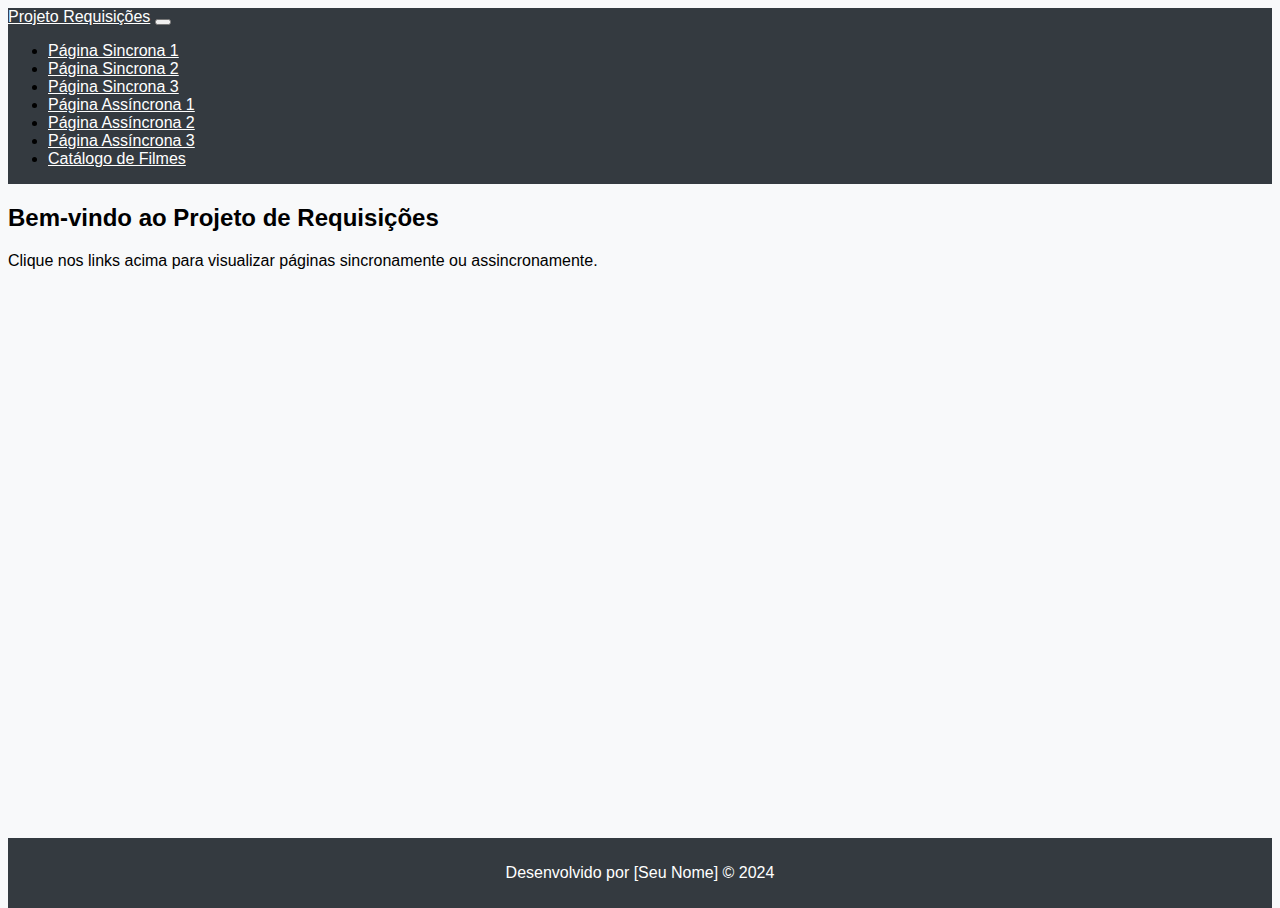
<file: index.html>
<!DOCTYPE html>
<html lang="pt-br">
<head>
    <meta charset="UTF-8">
    <meta name="viewport" content="width=device-width, initial-scale=1.0">
    <title>Index - Sincronismo e Assincronismo</title>
    <link rel="stylesheet" href="https://stackpath.bootstrapcdn.com/bootstrap/4.1.3/css/bootstrap.min.css" integrity="sha384-MCw98/SFnGE8fJT3GXwEOngsV7Zt27NXFoaoApmYm81iuXoPkFOJwJ8ERdknLPMO" crossorigin="anonymous">
    <link rel="stylesheet" href="style.css"> <!-- CSS personalizado -->
</head>
<body>
    <nav class="navbar navbar-expand-lg navbar-custom">
        <div class="container">
            <a class="navbar-brand" href="index.html">Projeto Requisições</a>
            <button class="navbar-toggler" type="button" data-toggle="collapse" data-target="#navbarNav" aria-controls="navbarNav" aria-expanded="false" aria-label="Toggle navigation">
                <span class="navbar-toggler-icon"></span>
            </button>

            <div class="collapse navbar-collapse" id="navbarNav">
                <ul class="navbar-nav ml-auto">
					<li class="nav-item"><a class="nav-link" href="pagina_1.html">Página Sincrona 1</a></li>
					<li class="nav-item"><a class="nav-link" href="pagina_2.html">Página Sincrona 2</a></li>
					<li class="nav-item"><a class="nav-link" href="pagina_3.html">Página Sincrona 3</a></li>

                    <li class="nav-item"><a class="nav-link" href="#" onclick="requisitarPagina('pagina_1_conteudo.html')">Página Assíncrona 1</a></li>
                    <li class="nav-item"><a class="nav-link" href="#" onclick="requisitarPagina('pagina_2_conteudo.html')">Página Assíncrona 2</a></li>
                    <li class="nav-item"><a class="nav-link" href="#" onclick="requisitarPagina('pagina_3_conteudo.html')">Página Assíncrona 3</a></li>
                    <li class="nav-item"><a class="nav-link" href="filmes.html">Catálogo de Filmes</a></li>
                </ul>
            </div>
        </div>
    </nav>

    <div class="container mt-5">
        <div id="conteudo" class="text-center">
            <h2>Bem-vindo ao Projeto de Requisições</h2>
            <p>Clique nos links acima para visualizar páginas sincronamente ou assincronamente.</p>
        </div>
    </div>

    <footer>
        <p>Desenvolvido por [Seu Nome] © 2024</p>
    </footer>

    <script src="https://code.jquery.com/jquery-3.3.1.slim.min.js" integrity="sha384-q8i/X+965DzO0rT7abK41JStQIAqVgRVzpbzo5smXKp4YfRvH+8abtTE1Pi6jizo" crossorigin="anonymous"></script>
    <script src="https://cdnjs.cloudflare.com/ajax/libs/popper.js/1.14.3/umd/popper.min.js" integrity="sha384-ZMP7rVo3mIykV+2+9J3UJ46jBkxc9OmZXp3yMz0CW4yIOMq6I6hbGJfTAeZlG0i" crossorigin="anonymous"></script>
    <script src="https://stackpath.bootstrapcdn.com/bootstrap/4.1.3/js/bootstrap.min.js" integrity="sha384-ChfqqxuZUCnJSK3+MXmPNIyE6ZbWh2IMqE241rYiqJxyMiZ6OW/JmZQ5stwEULTy" crossorigin="anonymous"></script>
    <script>
        function requisitarPagina(url) {
            let conteudo = document.getElementById('conteudo');
            let botoes = document.querySelectorAll('.nav-link');

            conteudo.innerHTML = '';
            
            if (!document.getElementById('loading')) {
                let imgLoading = document.createElement('img');
                imgLoading.id = 'loading';
                imgLoading.src = 'loading.gif';
                imgLoading.className = 'rounded mx-auto d-block';
                conteudo.appendChild(imgLoading);
            }

            botoes.forEach(link => link.classList.add('disabled'));

            let ajax = new XMLHttpRequest();
            ajax.open('GET', url);

            ajax.onreadystatechange = () => {
                if (ajax.readyState == 4) {
                    if (ajax.status == 200) {
                        conteudo.innerHTML = ajax.responseText;
                    } else {
                        conteudo.innerHTML = '<p class="text-danger">Erro ao carregar a página. Por favor, tente novamente mais tarde.</p>';
                    }
                    botoes.forEach(link => link.classList.remove('disabled'));
                }
            };

            ajax.onerror = () => {
                conteudo.innerHTML = '<p class="text-danger">Erro de conexão. Verifique sua internet.</p>';
                botoes.forEach(link => link.classList.remove('disabled'));
            };

            ajax.send();
        }
    </script>
</body>
</html>
</file>
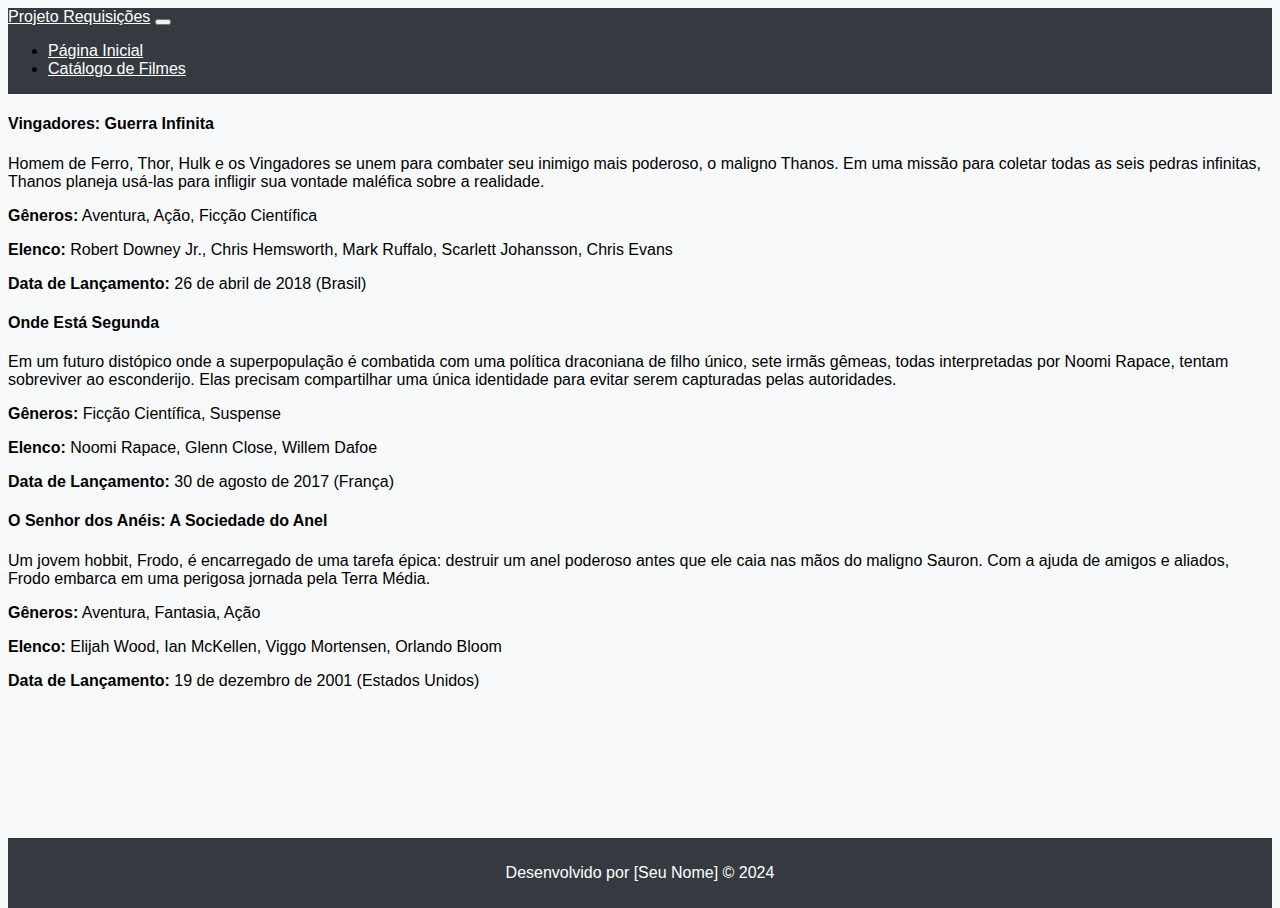
<file: filmes.html>
<!DOCTYPE html>
<html lang="pt-br">
<head>
    <meta charset="UTF-8">
    <meta name="viewport" content="width=device-width, initial-scale=1.0">
    <title>Catálogo de Filmes</title>
    <!-- Bootstrap CDN -->
    <link rel="stylesheet" href="https://stackpath.bootstrapcdn.com/bootstrap/4.1.3/css/bootstrap.min.css" integrity="sha384-MCw98/SFnGE8fJT3GXwEOngsV7Zt27NXFoaoApmYm81iuXoPkFOJwJ8ERdknLPMO" crossorigin="anonymous">
    
    <!-- CSS Personalizado -->
    <link rel="stylesheet" href="style.css">

    <!-- Script para carregar filmes -->
    <script src="xmltojson.js"></script>
    <script src="script.js" defer></script>
</head>
<body>

    <!-- Navbar -->
    <nav class="navbar navbar-expand-lg navbar-custom">
        <div class="container">
            <a class="navbar-brand" href="index.html">Projeto Requisições</a>
            <button class="navbar-toggler" type="button" data-toggle="collapse" data-target="#navbarNav" aria-controls="navbarNav" aria-expanded="false" aria-label="Toggle navigation">
                <span class="navbar-toggler-icon"></span>
            </button>

            <div class="collapse navbar-collapse" id="navbarNav">
                <ul class="navbar-nav ml-auto">
                    <li class="nav-item">
                        <a class="nav-link" href="index.html">Página Inicial</a>
                    </li>
                    <li class="nav-item">
                        <a class="nav-link" href="filmes.html">Catálogo de Filmes</a>
                    </li>
                </ul>
            </div>
        </div>
    </nav>

    <!-- Conteúdo -->
    <div class="container mt-5">
        <div id="conteudo" class="text-center">
            <h2>Catálogo de Filmes</h2>
            <p>Carregando filmes...</p>
        </div>
    </div>

    <!-- Footer -->
    <footer>
        <p>Desenvolvido por [Seu Nome] © 2024</p>
    </footer>

    <!-- Scripts Bootstrap -->
    <script src="https://code.jquery.com/jquery-3.3.1.slim.min.js" integrity="sha384-q8i/X+965DzO0rT7abK41JStQIAqVgRVzpbzo5smXKp4YfRvH+8abtTE1Pi6jizo" crossorigin="anonymous"></script>
    <script src="https://cdnjs.cloudflare.com/ajax/libs/popper.js/1.14.3/umd/popper.min.js" integrity="sha384-ZMP7rVo3mIykV+2+9J3UJ46jBkxc9OmZXp3yMz0CW4yIOMq6I6hbGJfTAeZlG0i" crossorigin="anonymous"></script>
    <script src="https://stackpath.bootstrapcdn.com/bootstrap/4.1.3/js/bootstrap.min.js" integrity="sha384-ChfqqxuZUCnJSK3+MXmPNIyE6ZbWh2IMqE241rYiqJxyMiZ6OW/JmZQ5stwEULTy" crossorigin="anonymous"></script>
</body>
</html>
</file>
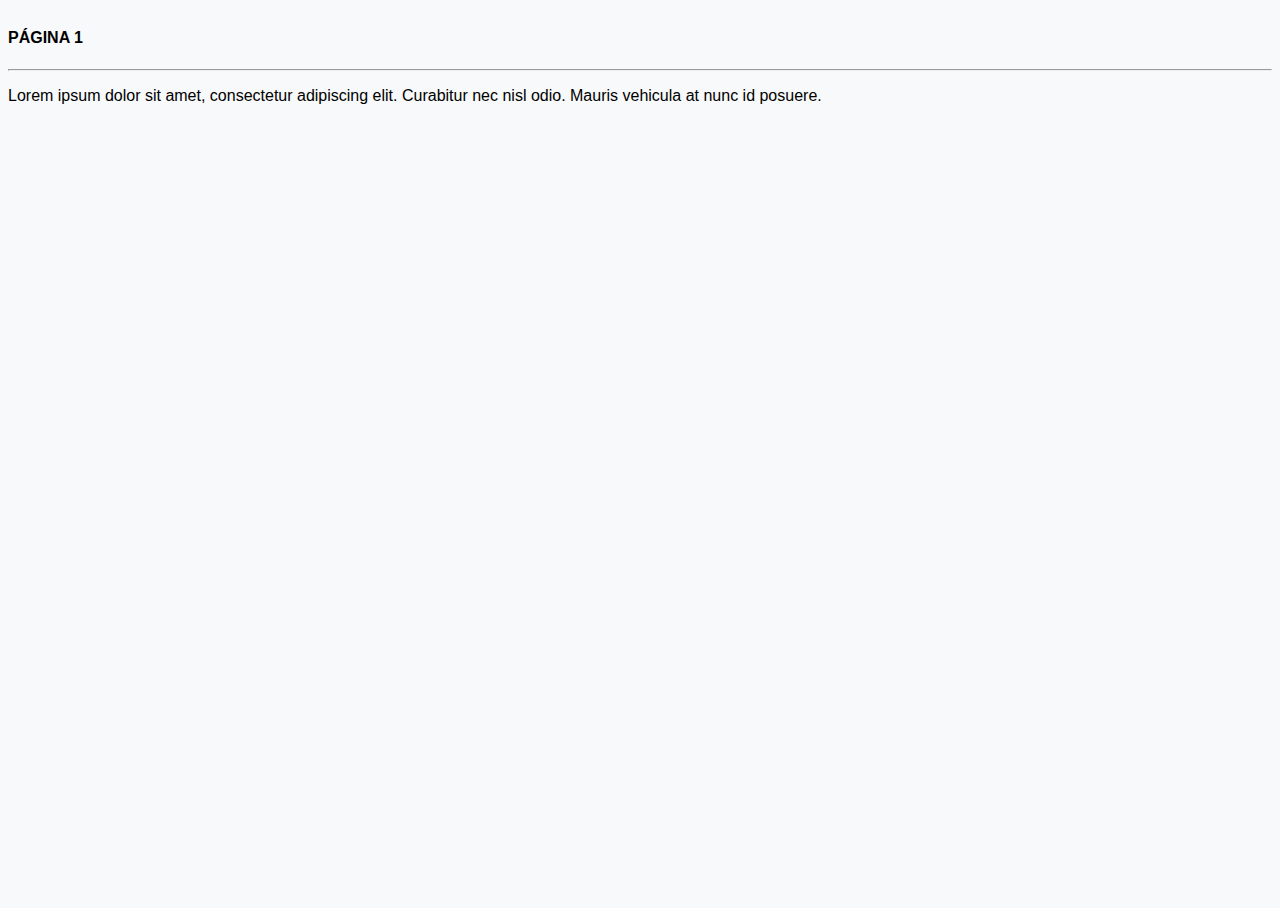
<file: pagina_1_conteudo.html>
<!DOCTYPE html>
<html lang="pt-br">
<head>
    <meta charset="UTF-8">
    <meta name="viewport" content="width=device-width, initial-scale=1.0">
    <title>Página 1 - Projeto Requisições</title>
    <link rel="stylesheet" href="https://stackpath.bootstrapcdn.com/bootstrap/4.1.3/css/bootstrap.min.css" integrity="sha384-MCw98/SFnGE8fJT3GXwEOngsV7Zt27NXFoaoApmYm81iuXoPkFOJwJ8ERdknLPMO" crossorigin="anonymous">
    <link rel="stylesheet" href="style.css"> <!-- CSS personalizado -->
</head>
<body>
    <div class="container mt-5">
        <div class="card">
            <div class="card-body">
                <h4 class="card-title">PÁGINA 1</h4>
                <hr />
                <p class="card-text">Lorem ipsum dolor sit amet, consectetur adipiscing elit. Curabitur nec nisl odio. Mauris vehicula at nunc id posuere.</p>
            </div>
        </div>
    </div>


    <script src="https://code.jquery.com/jquery-3.3.1.slim.min.js" integrity="sha384-q8i/X+965DzO0rT7abK41JStQIAqVgRVzpbzo5smXKp4YfRvH+8abtTE1Pi6jizo" crossorigin="anonymous"></script>
    <script src="https://cdnjs.cloudflare.com/ajax/libs/popper.js/1.14.3/umd/popper.min.js" integrity="sha384-ZMP7rVo3mIykV+2+9J3UJ46jBkxc9OmZXp3yMz0CW4yIOMq6I6hbGJfTAeZlG0i" crossorigin="anonymous"></script>
    <script src="https://stackpath.bootstrapcdn.com/bootstrap/4.1.3/js/bootstrap.min.js" integrity="sha384-ChfqqxuZUCnJSK3+MXmPNIyE6ZbWh2IMqE241rYiqJxyMiZ6OW/JmZQ5stwEULTy" crossorigin="anonymous"></script>
</body>
</html>
</file>
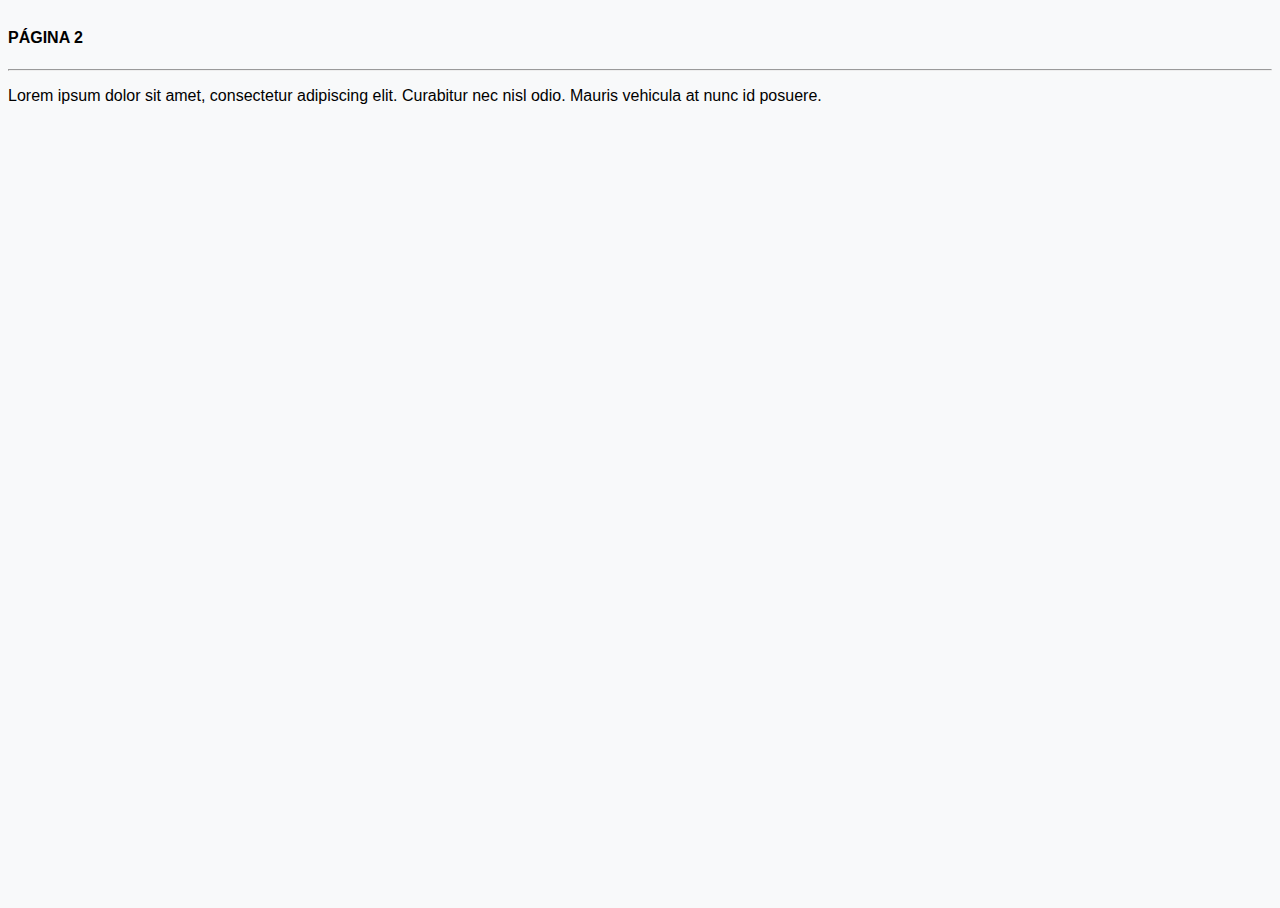
<file: pagina_2_conteudo.html>
<!DOCTYPE html>
<html lang="pt-br">
<head>
    <meta charset="UTF-8">
    <meta name="viewport" content="width=device-width, initial-scale=1.0">
    <title>Página 2 - Projeto Requisições</title>
    <link rel="stylesheet" href="https://stackpath.bootstrapcdn.com/bootstrap/4.1.3/css/bootstrap.min.css" integrity="sha384-MCw98/SFnGE8fJT3GXwEOngsV7Zt27NXFoaoApmYm81iuXoPkFOJwJ8ERdknLPMO" crossorigin="anonymous">
    <link rel="stylesheet" href="style.css"> <!-- CSS personalizado -->
</head>
<body>
    <div class="container mt-5">
        <div class="card">
            <div class="card-body">
                <h4 class="card-title">PÁGINA 2</h4>
                <hr />
                <p class="card-text">Lorem ipsum dolor sit amet, consectetur adipiscing elit. Curabitur nec nisl odio. Mauris vehicula at nunc id posuere.</p>
            </div>
        </div>
    </div>

    <script src="https://code.jquery.com/jquery-3.3.1.slim.min.js" integrity="sha384-q8i/X+965DzO0rT7abK41JStQIAqVgRVzpbzo5smXKp4YfRvH+8abtTE1Pi6jizo" crossorigin="anonymous"></script>
    <script src="https://cdnjs.cloudflare.com/ajax/libs/popper.js/1.14.3/umd/popper.min.js" integrity="sha384-ZMP7rVo3mIykV+2+9J3UJ46jBkxc9OmZXp3yMz0CW4yIOMq6I6hbGJfTAeZlG0i" crossorigin="anonymous"></script>
    <script src="https://stackpath.bootstrapcdn.com/bootstrap/4.1.3/js/bootstrap.min.js" integrity="sha384-ChfqqxuZUCnJSK3+MXmPNIyE6ZbWh2IMqE241rYiqJxyMiZ6OW/JmZQ5stwEULTy" crossorigin="anonymous"></script>
</body>
</html>
</file>
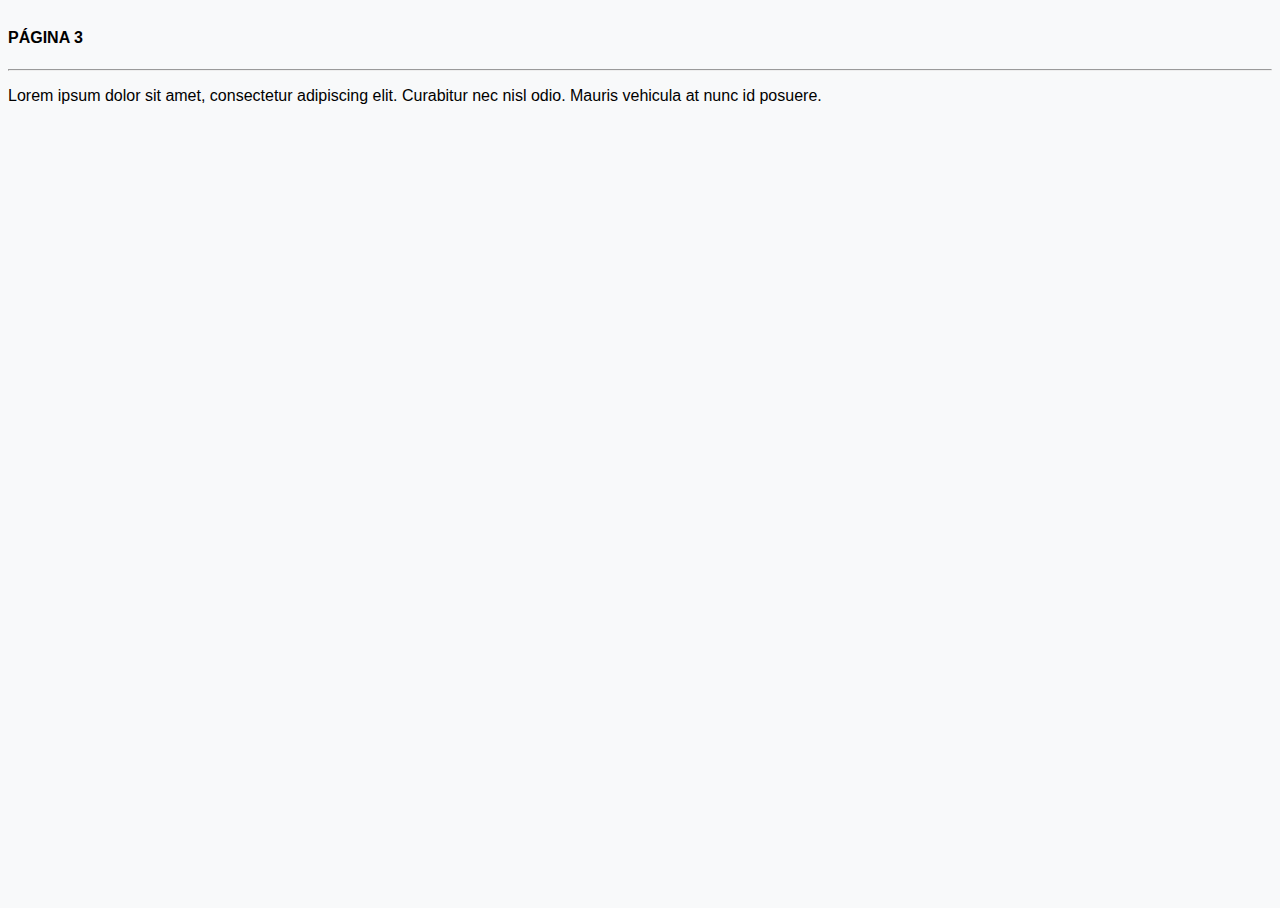
<file: pagina_3_conteudo.html>
<!DOCTYPE html>
<html lang="pt-br">
<head>
    <meta charset="UTF-8">
    <meta name="viewport" content="width=device-width, initial-scale=1.0">
    <title>Página 3 - Projeto Requisições</title>
    <link rel="stylesheet" href="https://stackpath.bootstrapcdn.com/bootstrap/4.1.3/css/bootstrap.min.css" integrity="sha384-MCw98/SFnGE8fJT3GXwEOngsV7Zt27NXFoaoApmYm81iuXoPkFOJwJ8ERdknLPMO" crossorigin="anonymous">
    <link rel="stylesheet" href="style.css"> <!-- CSS personalizado -->
</head>
<body>
    <div class="container mt-5">
        <div class="card">
            <div class="card-body">
                <h4 class="card-title">PÁGINA 3</h4>
                <hr />
                <p class="card-text">Lorem ipsum dolor sit amet, consectetur adipiscing elit. Curabitur nec nisl odio. Mauris vehicula at nunc id posuere.</p>
            </div>
        </div>
    </div>


    <script src="https://code.jquery.com/jquery-3.3.1.slim.min.js" integrity="sha384-q8i/X+965DzO0rT7abK41JStQIAqVgRVzpbzo5smXKp4YfRvH+8abtTE1Pi6jizo" crossorigin="anonymous"></script>
    <script src="https://cdnjs.cloudflare.com/ajax/libs/popper.js/1.14.3/umd/popper.min.js" integrity="sha384-ZMP7rVo3mIykV+2+9J3UJ46jBkxc9OmZXp3yMz0CW4yIOMq6I6hbGJfTAeZlG0i" crossorigin="anonymous"></script>
    <script src="https://stackpath.bootstrapcdn.com/bootstrap/4.1.3/js/bootstrap.min.js" integrity="sha384-ChfqqxuZUCnJSK3+MXmPNIyE6ZbWh2IMqE241rYiqJxyMiZ6OW/JmZQ5stwEULTy" crossorigin="anonymous"></script>
</body>
</html>
</file>
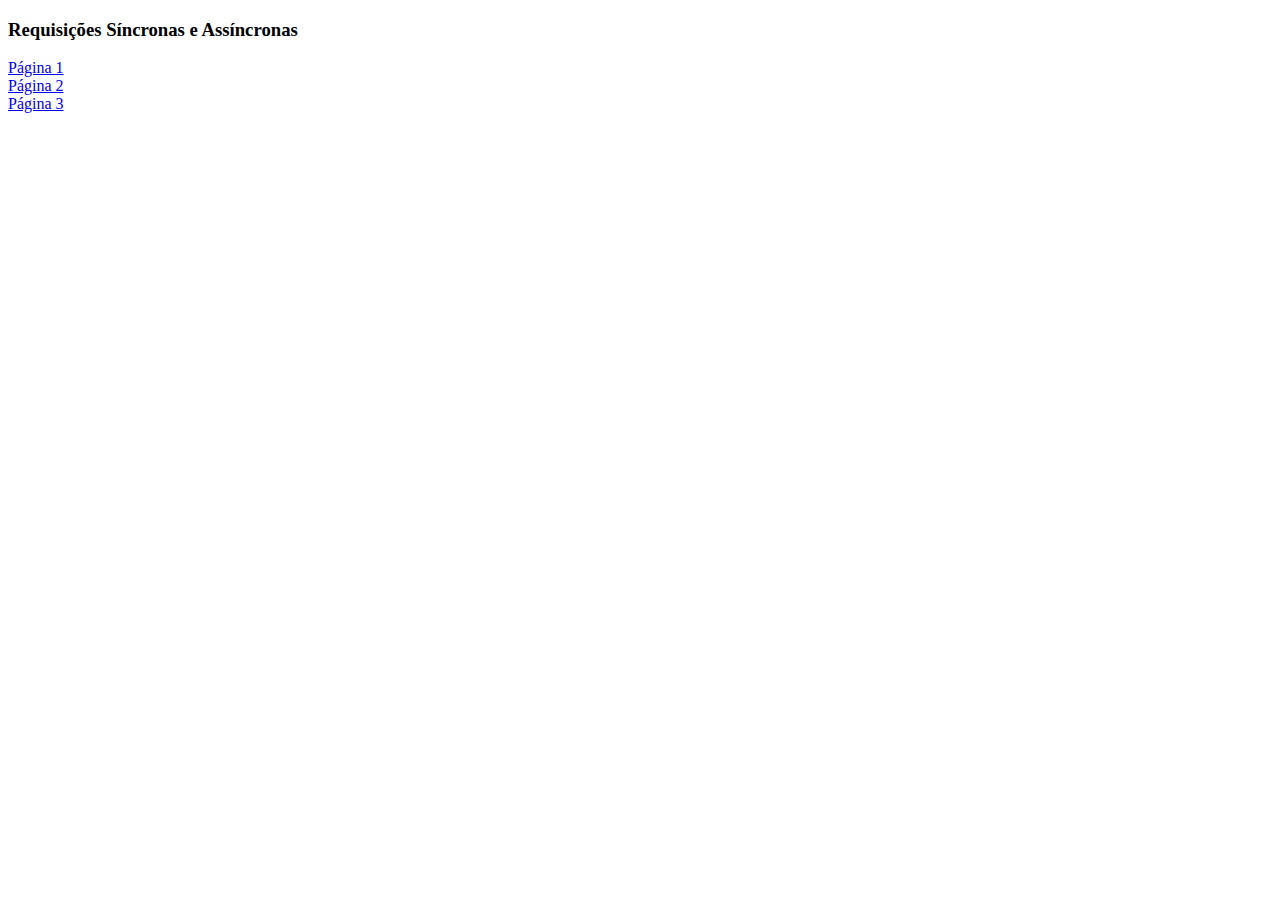
<file: requisicoes_assincronas.html>
<!DOCTYPE HTML>
<html lang="pt-br">
	<head>
		<meta charset="UTF-8">

		<title>Requisições Assíncronas</title>
		
		<!-- bootstrap - link cdn -->
		<link rel="stylesheet" href="https://stackpath.bootstrapcdn.com/bootstrap/4.1.3/css/bootstrap.min.css" integrity="sha384-MCw98/SFnGE8fJT3GXwEOngsV7Zt27NXFoaoApmYm81iuXoPkFOJwJ8ERdknLPMO" crossorigin="anonymous">
	
		<script>

			function requisitarPagina(url) {
				let conteudo = document.getElementById('conteudo');
				let botoes = document.querySelectorAll('.btn-primary');

				// Limpar conteúdo e exibir o GIF de loading
				conteudo.innerHTML = '';
				
				if (!document.getElementById('loading')) {
					let imgLoading = document.createElement('img');
					imgLoading.id = 'loading';
					imgLoading.src = 'loading.gif';
					imgLoading.className = 'rounded mx-auto d-block';
					conteudo.appendChild(imgLoading);
				}

				// Desabilitar botões enquanto a requisição está sendo processada
				botoes.forEach(btn => btn.disabled = true);

				let ajax = new XMLHttpRequest();
				ajax.open('GET', url);

				ajax.onreadystatechange = () => {
					if (ajax.readyState == 4) {
						if (ajax.status == 200) {
							// Remover o GIF de loading e mostrar o conteúdo
							conteudo.innerHTML = ajax.responseText;
						} else {
							// Exibir uma mensagem de erro amigável
							conteudo.innerHTML = '<p class="text-danger">Erro ao carregar a página. Por favor, tente novamente mais tarde.</p>';
						}

						// Habilitar os botões novamente após o término da requisição
						botoes.forEach(btn => btn.disabled = false);
					}
				};

				// Tratar erro de rede (ex: perda de conexão)
				ajax.onerror = () => {
					conteudo.innerHTML = '<p class="text-danger">Falha de conexão. Verifique sua internet e tente novamente.</p>';
					botoes.forEach(btn => btn.disabled = false);
				};

				ajax.send();
			}

		</script>

	</head>

	<body>

		<!-- Static navbar -->
	    <nav class="navbar navbar-light bg-light mb-4">
	      <div class="container">
	        <div class="navbar-brand mb-0 h1">
	        	<h3>Requisições Síncronas e Assíncronas</h3>
	        </div>
	      </div>
	    </nav>


	    <div class="container">

	    	<div class="row mb-2 d-flex justify-content-center">
	    		<div class="col-sm-2 mb-2">
	    			<a href="#" class="btn btn-primary" onclick="requisitarPagina('pagina_1_conteudo.php')">Página 1</a>
	    		</div>
	    		<div class="col-sm-2 mb-2">
	    			<a href="#" class="btn btn-primary" onclick="requisitarPagina('pagina_2_conteudo.html')">Página 2</a>
	    		</div>
	    		<div class="col-sm-2 mb-2">
	    			<a href="#" class="btn btn-primary" onclick="requisitarPagina('pagina_3_conteudo.html')">Página 3</a>
	    		</div>
	    	</div>
	    	
	    	<div class="row">
		    	<div class="col-md-1"></div>

		    	<div class="col-md-10" id="conteudo"></div>
		    		
				<div class="col-md-1"></div>
			</div>

		</div>	
	</body>
</html>
</file>
<file: style.css>
html, body {
    height: 100%;
}

body {
    font-family: 'Arial', sans-serif;
    background-color: #f8f9fa;
	display: flex;
    flex-direction: column;
}

.navbar-custom {
    background-color: #343a40;
}

.navbar-custom .navbar-brand,
.navbar-custom .nav-link {
    color: white;
}

.navbar-custom .nav-link:hover {
    color: #28a745;
}

.btn-success {
    background-color: #28a745;
    border: none;
}

.container {
    flex: 1; /* Permite que o conteúdo expanda para ocupar o espaço disponível */
}

footer {
    position: relative; /* Mudado para relativo */
    width: 100%;
    text-align: center;
    padding: 10px 0;
    background-color: #343a40;
    color: white;
	margin-top: auto; /* Empurra o footer para a parte inferior */

}

#conteudo {
    min-height: 60vh; /* Altura mínima para o conteúdo */
    padding-bottom: 50px; /* Espaço para o footer */
}
</file>
